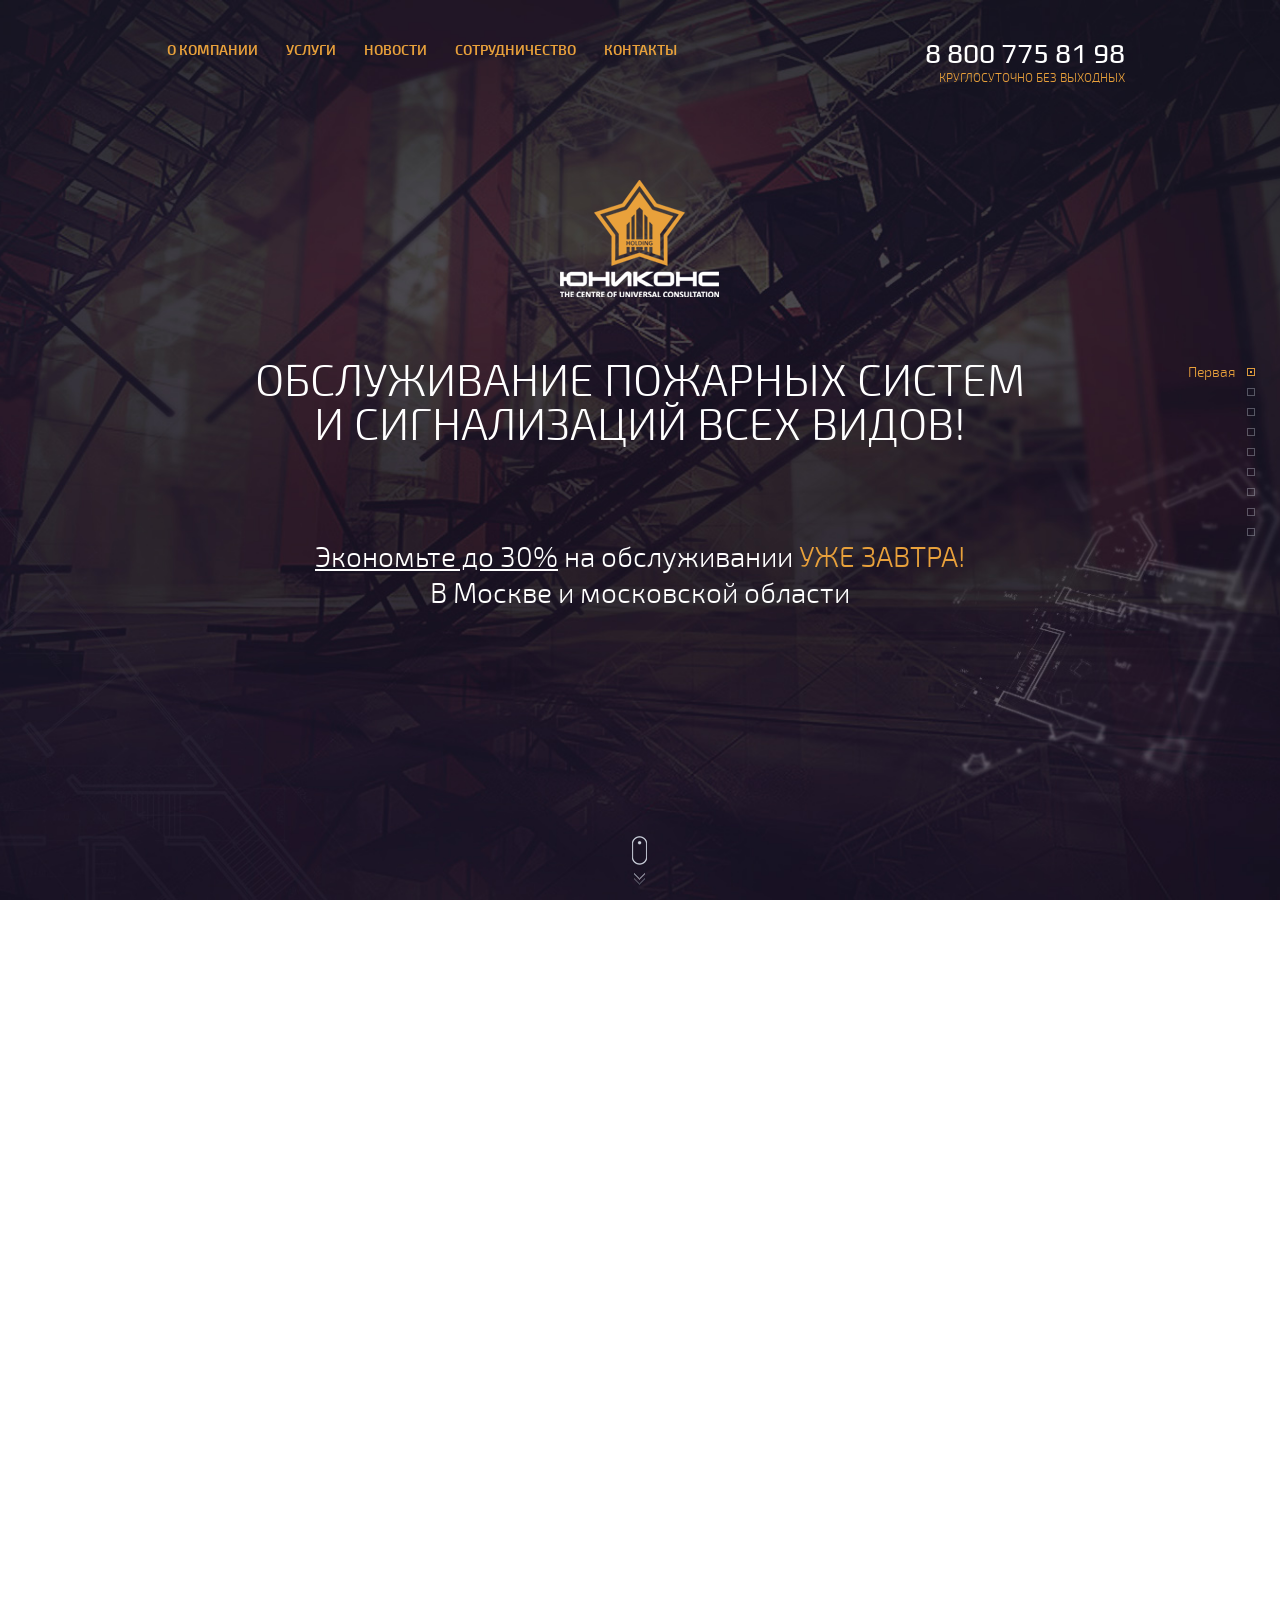
<file: index.html>
<!doctype html>
<html class="no-js" lang="ru">
    <head>
        <meta charset="utf-8">
        <meta http-equiv="X-UA-Compatible" content="IE=edge">
        <title></title>
        <meta name="description" content="">
        <meta name="viewport" content="width=1024">

        <link rel="apple-touch-icon" href="apple-touch-icon.png">

        <link rel="stylesheet" href="css/normalize.css">
        <link rel="stylesheet" href="js/vendor/slick/slick.css">
        <link rel="stylesheet" href="js/vendor/jquery.fancybox/jquery.fancybox.css">
        <link rel="stylesheet" href="css/main.css">

        <!--link rel="stylesheet/less" href="less/main.less">
        <script src="js/vendor/less.min.js"></script-->
        <script src="js/vendor/modernizr-2.8.3.min.js"></script>
    </head>
    
    <body>
        <div class="preloader-inner" id="preloader">
            <div class="wrap">
                <div class="preloader">
                    <div class="one"></div>
                    <div class="two"></div>
                    <div class="three"></div>
                    <p>Loading...</p>
                    <div class="double_bounce1"></div>
                    <div class="double_bounce2"></div>
                </div>
            </div>
        </div>
        <div class="top-block">
            <div class="container">
                <ul class="topnav">
                    <li><a href="#">О компании</a></li>
                    <li><a href="#">Услуги</a></li>
                    <li><a href="#">Новости</a></li>
                    <li><a href="#">Сотрудничество</a></li>
                    <li><a href="#">Контакты</a></li>
                </ul>
                <div class="top-contact">
                    <div class="phone">8 800 775 81 98</div>
                    <div class="worktime">Круглосуточно без выходных</div>
                </div>
            </div>
        </div>
        <div id="page">
            <!-- block01--->
            <section class="section block01" id="section01">
                <div class="container">
                    <div class="block01__logo ir">Юникос - Подготовка и консалтинг документов по Пожарной безопасности</div>
                    <h1><span class="first">Обслуживание пожарных систем <br/>и сигнализаций всех видов!</span></h1>
                    <div class="text"><span class="line">Экономьте до 30%</span> на обслуживании <span class="lead">уже завтра!</span>
                        <br/>В Москве и московской области</div>

                    <span class="move-down"></span>
                </div>
            </section>
            <!-- End of block01--->
            <!-- block02--->
            <section class="section block02" id="section02">
                <div class="container">
                    <div class="page-center">
                        <h2>Скорее всего вы столкнулись<br/>со следующими проблемами</h2>
                        <ul class="problem">
                            <li class="item1">Ложные<br/>срабатывания системы</li>
                            <li class="item2">Скоро придет срок<br/>проверки, а система<br/>не работает</li>
                            <li class="item3">Некачественное<br/>и дорогое обслуживание<br/>системы</li>
                            <li class="item4">Проблема с которой<br/>столкнулся<br/>потенциальный клиент</li>
                        </ul>
                        <p class="text1">Введу некачественного обслуживания возможны штрафы в размере десятков тысяч рублей<br/>при проведении плановой проверки и осмотра системы Гос. пожар надзором.</p>
                        <p class="text2">Доверьте обслуживание профессионалам</p>
                        <p class="text3">8 800 777 55 55</p>
                    </div>
                </div>
            </section>
            <!-- End of block02--->
            <!-- block03--->
            <section class="section block03" id="section03">
                <div class="container">
                    <div class="page-center">
                        <h2>Мы предлагаем Вам</h2>
                        <ul class="service clearfix">
                            <li class="item1">Регулярное<br/>обслуживание<br/>систем всех видов</li>
                            <li class="item2">Диагностирование<br/>и выявление<br/>неисправности системы</li>
                            <li class="item3">Восстановление<br/>работоспособности<br/>системы</li>
                            <li class="item4">Устранение<br/>предписаний<br/>гос. Пож. надзора</li>
                        </ul>
                        <h3>Дополнительные услуги</h3>
                        <ul class="custom-service clearfix">
                            <li class="item1">Обучение персонала по работе<br/>с системой</li>
                            <li class="item2">Организация дежурства<br/>в праздничные и выходные дни</li>
                        </ul>
                    </div>
                </div>
            </section>
            <!-- End of block03--->
            <!-- block04--->
            <section class="section block04" id="section04">
                <div class="container">
                    <div class="page-center">
                        <h2 class="text-center">Честные и понятные цены</h2>
                        <p class="text-center text1">Цена обслуживание систем формируются исходя из норма часа.<br/>Таким образом вы видите из чего формируется итоговая стоимость обслуживания.</p>

                        <ul class="price clearfix">
                            <li>
                                <div class="price__text">Ежемесячное<br/>обслуживание</div>
                                <div class="price__num">от <span>100</span> руб.</div>
                                <div class="price__legend">за норма час</div>
                                <div class="price__arrow-left"></div>
                            </li>
                            <li>
                                <div class="price__text">Ежеквартальное<br/>обслуживание</div>
                                <div class="price__num">от <span>100</span> руб.</div>
                                <div class="price__legend">за норма час</div>
                                <div class="price__arrow-right"></div>
                            </li>
                        </ul>
                        <p class="text-center text2">Стоимость нормо-часа зависит от типа установленной системы и объема обязательно проводимых работ</p>
                        <p class="text-center text3">с перечнем проводимых работ вы можете <a class="popup" href="#work-list">ознакомиться тут</a></p>
                        <div class="hidden">
                            <div id="work-list" class="text-popup">
                                Mauris eu tellus ut ex pretium molestie nec in massa. In a erat eleifend, cursus tortor quis, viverra magna. Quisque ultrices metus at mauris bibendum, et porttitor sem ornare. Maecenas risus nunc, consectetur eget lectus quis, placerat facilisis ante. Suspendisse eleifend ex ac neque sollicitudin porttitor. In sit amet odio sit amet eros luctus pretium ut at velit. Donec porta nisi a leo ultricies, in posuere erat pretium. Nam tincidunt nisi vel velit fermentum consectetur. Integer vehicula venenatis turpis, sit amet rutrum urna dapibus et. Class aptent taciti sociosqu ad litora torquent per conubia nostra, per inceptos himenaeos. Phasellus in maximus est, et laoreet leo. Cras vel tellus ut ante rutrum accumsan. In a eros euismod, pretium lacus sed, vestibulum ex. Sed ullamcorper eu sem id interdum. Vivamus non tristique purus
                            </div>
                        </div>
                        <div class="text-center">
                            <a href="#consultation" class="btn popup">Получить консультацию</a>
                        </div>
                    </div>
                </div>
            </section>
            <!-- End of block04--->
            <!-- block05--->
            <section  class="section block05" id="section05">
                <div class="container">
                    <div class="page-center">
                        <h2>Доверьте обслуживание<br/>профессионалам</h2>
                        <p class="text1">Все работы по обслуживанию проводятся согласно <a class="popup" href="#docs">нормативному документу</a><br/>что исключает штрафы и предписания от гос. Пож. надзора</p>
                        <div class="hidden">
                            <div id="docs" class="text-popup">
                                Mauris eu tellus ut ex pretium molestie nec in massa. In a erat eleifend, cursus tortor quis, viverra magna. Quisque ultrices metus at mauris bibendum, et porttitor sem ornare. Maecenas risus nunc, consectetur eget lectus quis, placerat facilisis ante. Suspendisse eleifend ex ac neque sollicitudin porttitor. In sit amet odio sit amet eros luctus pretium ut at velit. Donec porta nisi a leo ultricies, in posuere erat pretium. Nam tincidunt nisi vel velit fermentum consectetur. Integer vehicula venenatis turpis, sit amet rutrum urna dapibus et. Class aptent taciti sociosqu ad litora torquent per conubia nostra, per inceptos himenaeos. Phasellus in maximus est, et laoreet leo. Cras vel tellus ut ante rutrum accumsan. In a eros euismod, pretium lacus sed, vestibulum ex. Sed ullamcorper eu sem id interdum. Vivamus non tristique purus
                            </div>
                        </div>
                        <ul class="certificate clearfix">
                            <li>
                                <div class="inner">
                                    <img src="img/sertficate-logo.png" alt="сертификат">
                                    <a class="certificate-img" href="img/sertficate01.jpg">
                                        <img src="img/sertficate01.jpg" alt="сертификат">
                                    </a>
                                </div>
                            </li>
                            <li>
                                <div class="inner">
                                    <img src="img/sertficate-logo.png" alt="сертификат">
                                    <a class="certificate-img" href="img/sertficate01.jpg">
                                        <img src="img/sertficate01.jpg" alt="сертификат">
                                    </a>
                                </div>
                            </li>
                            <li>
                                <div class="inner">
                                    <img src="img/sertficate-logo.png" alt="сертификат">
                                    <a class="certificate-img" href="img/sertficate01.jpg">
                                        <img src="img/sertficate01.jpg" alt="сертификат">
                                    </a>
                                </div>
                            </li>
                        </ul>
                        <div class="text-center">
                            <a href="#consultation" class="btn popup">Рассчитать стоимость обслуживания</a>
                        </div>
                    </div>
                </div>
            </section>
            <!-- End of block05--->
            <!-- block06--->
            <section class="section block06" id="section06">
                <div class="container">
                    <div class="page-center">
                        <div class="box">
                            <div class="box-inner"></div>
                            <div class="box-text">
                                <h2>Мы<br/>гарантируем вам</h2>
                                <p>Мы гарантируем Вам отсутствие штрафов и предписаний от гос. Пож. Надзора <span>или устраним все неисправности за свой счёт!</span></p>
                            </div>
                        </div>
                    </div>
                </div>
            </section>
            <!-- End of block06--->
            <!-- block07--->
            <section class="section block07" id="section07">
                <div class="container">
                    <div class="page-center">
                        <h2 class="text-center">Отзывы наших клиентов</h2>
                            <div class="reply">
                                <ul class="reply__item clearfix">
                                    <li>
                                        <img class="img-responsive" src="img/reply__item01_thumb.jpg" alt="">
                                        <a class="reply__link" href="img/reply_item01.jpg"></a>
                                    </li>
                                    <li>
                                        <img class="img-responsive" src="img/reply__item01_thumb.jpg" alt="">
                                        <a class="reply__link" href="img/reply_item01.jpg"></a>
                                    </li>
                                    <li>
                                        <img class="img-responsive" src="img/reply__item01_thumb.jpg" alt="">
                                        <a class="reply__link" href="img/reply_item01.jpg"></a>
                                    </li>
                                    <li>
                                        <img class="img-responsive" src="img/reply__item01_thumb.jpg" alt="">
                                        <a class="reply__link" href="img/reply_item01.jpg"></a>
                                    </li>
                                </ul>
                                <span class="reply__nav prev"></span>
                                <span class="reply__nav next"></span>
                            </div>
                    </div>
                </div>
            </section>
            <!-- End of block07--->
            <!-- block08--->
            <section class="section block08" id="section08">
                <div class="container">
                        <div class="page-center">
                        <div class="clearfix">
                            <div class="action">
                                <div class="text1">Внимание</div>
                                <h2>
                                    <span>Акция</span>
                                </h2>
                                <div class="text2">Оставьте заявку на расчёт  стоимости обслуживания системы и получите</div>
                                <div class="text3">бесплатное обслуживание Вашей  системы в подарок</div>
                            </div>
                            <div class="form-inner form-main">
                                <div class="form-header">Форма заявки на расчёт стоимости<br/>обслуживания системы</div>
                                <form enctype="multipart/form-data" method="post" class="cform mini form">
                                    <ol class="cf-ol">
                                        <li>
                                            <label></label>
                                            <input type="text" name="cf8_field_1" class="single" value="Введите Ваше имя" onfocus="clearField(this)" onblur="setField(this)"/>
                                            <span class="reqtxt">Не указано имя</span>
                                        </li>
                                        <li>
                                            <label></label>
                                            <input type="text" name="cf8_field_2" class="single fldrequired" value="Введите Ваш телефон" onfocus="clearField(this)" onblur="setField(this)"/>
                                            <span class="reqtxt">Не указан телефон</span>
                                        </li>
                                        <li>
                                            <label><span></span></label>
                                            <select class="select">
                                                <option>Выберете тип системы</option>
                                                <option>Система 1</option>
                                                <option>Система 2</option>
                                                <option>Система 3</option>
                                                <option>Система 4</option>
                                                <option>Система 5</option>
                                                <option>Система 6</option>
                                            </select>
                                        </li>
                                        <li id="li--4">
                                            <label for="cf_uploadfile8-4">
                                                <span>Прикрепите план здания (БТИ</span>
                                            </label>
                                            <input type="file" name="cf_uploadfile8[]" id="cf_uploadfile8-4" class="cf_upload upload">
                                        </li>
                                    </ol>
                                    <p class="cf-sb">
                                        <input type="submit" name="sendbutton8" class="sendbutton btn" value="Оставить заявку" onclick="return cforms_validate('8', false)"/>
                                    </p>
                                </form>
                            </div>
                        </div>
                    </div>
                </div>
            </section>
            <!-- End of block08--->
            <!-- block09--->
            <section class="section block09" id="section09">
                <div class="container">
                    <h2>Остались вопросы? Свяжитесь с нами!</h2>
                    <div class="contact">
                        <div class="logo"></div>
                        <ul>
                            <li class="item1">8 800-775-81-98</li>
                            <li class="item2">(круглосуточно)</li>
                            <li class="item3">Адрес: Омск, ул. Менжинского, 19</li>
                            <li class="item4">E-mail: support@unicos.ru</li>
                            <li class="item5">skype: unicossupport</li>
                        </ul>
                    </div>
                </div>
            </section>
            <!-- End of block09--->
        </div>

        <div class="hidden">
            <div class="form-inner" id="consultation">
                <div class="form-header">Форма заявки на расчёт стоимости<br/>обслуживания системы</div>
                <form enctype="multipart/form-data" method="post" class="cform mini form">
                    <ol class="cf-ol">
                        <li>
                            <label></label>
                            <input type="text" name="cf8_field_1" class="single" value="Введите Ваше имя" onfocus="clearField(this)" onblur="setField(this)"/>
                            <span class="reqtxt">Не указано имя</span>
                        </li>
                        <li>
                            <label></label>
                            <input type="text" name="cf8_field_2" class="single fldrequired" value="Введите Ваш телефон" onfocus="clearField(this)" onblur="setField(this)"/>
                            <span class="reqtxt">Не указан телефон</span>
                        </li>
                        <li>
                            <label><span></span></label>
                            <select class="select">
                                <option>Выберете тип системы</option>
                                <option>Система 1</option>
                                <option>Система 2</option>
                                <option>Система 3</option>
                                <option>Система 4</option>
                                <option>Система 5</option>
                                <option>Система 6</option>
                            </select>
                        </li>
                    </ol>
                    <p class="cf-sb">
                        <input type="submit" name="sendbutton8" class="sendbutton btn" value="Оставить заявку" onclick="return cforms_validate('8', false)"/>
                    </p>
                </form>
            </div>
        </div>

        <script src="//ajax.googleapis.com/ajax/libs/jquery/1.11.2/jquery.min.js"></script>
        <script>window.jQuery || document.write('<script src="js/vendor/jquery-1.11.2.min.js"><\/script>')</script>
        <script type="text/javascript" src="js/vendor/jquery.fullPage/jquery.fullPage.min.js"></script>
        <script src="js/vendor/jquery.fancybox/jquery.fancybox.pack.js"></script>
        <script src="js/vendor/slick/slick.min.js"></script>
        <script src="js/main.js"></script>
    </body>
</html>
</file>
<file: css/main.css>
@import url(../fonts/exo2.0/stylesheet.css);
@import url(../fonts/minionpro/minionpro.css);
@import url(../fonts/neris/neris.css);
@import url(../fonts/play/play.css);
/* Helper classes
   ========================= */
.ir {
  background-color: transparent;
  border: 0;
  overflow: hidden;
  /* IE 6/7 fallback */
  *text-indent: -9999px;
}
.ir:before {
  content: "";
  display: block;
  width: 0;
  height: 150%;
}
.hidden {
  display: none !important;
  visibility: hidden;
}
.visuallyhidden {
  border: 0;
  clip: rect(0 0 0 0);
  height: 1px;
  margin: -1px;
  overflow: hidden;
  padding: 0;
  position: absolute;
  width: 1px;
}
.visuallyhidden.focusable:active,
.visuallyhidden.focusable:focus {
  clip: auto;
  height: auto;
  margin: 0;
  overflow: visible;
  position: static;
  width: auto;
}
.invisible {
  visibility: hidden;
}
.clearfix:before,
.clearfix:after,
.container:before,
.container:after {
  content: " ";
  /* 1 */
  display: table;
  /* 2 */
}
.clearfix:after,
.container:after {
  clear: both;
}
.clearfix,
.container {
  *zoom: 1;
}
.img-responsive {
  display: block;
  width: 100% \9;
  max-width: 100%;
  height: auto;
}
.text-center {
  text-align: center !important;
}
.text-right {
  text-align: right !important;
}
/* Base styles
   ========================= */
* {
  webkit-box-sizing: border-box;
  -moz-box-sizing: border-box;
  box-sizing: border-box;
}
html,
button,
input,
select,
textarea {
  color: #ffffff;
  font-family: 'exo_2.0light';
}
html {
  font-size: 1em;
  line-height: 1.3;
}
html,
body {
  width: 100%;
  height: 100%;
}
.overflow {
  overflow: hidden;
}
.section {
  overflow: hidden;
}
.container {
  height: 100%;
  width: 970px;
  margin-left: auto;
  margin-right: auto;
  position: relative;
}
.page-center {
  top: 50%;
  left: 0;
  width: 100%;
  position: absolute;
}
.block01 {
  height: 950px;
  background: url("../img/block01__bg.jpg") top center no-repeat;
  background-size: cover;
}
.block01 .block01__logo {
  top: 20%;
  left: 50%;
  width: 159px;
  height: 117px;
  position: absolute;
  margin-left: -80px;
  background: url("../img/block01__logo.png") 0 0 no-repeat;
}
.block01 h1 {
  top: 40%;
  left: 0;
  width: 100%;
  position: absolute;
}
.block01 h1 span {
  display: block;
}
.block01 .text {
  color: #fff;
  font-size: 28px;
  top: 60%;
  left: 0;
  width: 100%;
  position: absolute;
  text-align: center;
  font-family: 'exo_2.0light';
}
.block01 .text .line {
  text-decoration: underline;
}
.block01 .text .lead {
  color: #e9a13b;
  text-transform: uppercase;
}
.block01 .move-down {
  left: 50%;
  bottom: 15px;
  width: 15px;
  height: 49px;
  margin-left: -8px;
  position: absolute;
  background: url("../img/icon__down.png") 0 0 no-repeat;
}
.block02 {
  height: 950px;
  text-align: center;
  background: url("../img/block02__bg.jpg") top center no-repeat;
  background-size: cover;
}
.block02 .page-center {
  height: 520px;
  margin-top: -260px;
}
.block02 h2 {
  margin-bottom: 50px;
}
.block02 .problem {
  overflow: hidden;
  margin-bottom: 70px;
}
.block02 .problem li {
  float: left;
  width: 242px;
  font-size: 18px;
  text-align: center;
  padding-top: 70px;
}
.block02 .problem li.item1 {
  background: url("../img/block02__item1.png") top center no-repeat;
}
.block02 .problem li.item2 {
  background: url("../img/block02__item2.png") top center no-repeat;
}
.block02 .problem li.item3 {
  background: url("../img/block02__item3.png") top center no-repeat;
}
.block02 .problem li.item4 {
  background: url("../img/block02__item4.png") top center no-repeat;
}
.block02 p {
  text-align: center;
}
.block02 .text1 {
  color: #bfbdbf;
  font-size: 20px;
}
.block02 .text2 {
  color: #fff;
  font-size: 24px;
  margin-bottom: 0;
}
.block02 .text3 {
  color: #e9a13b;
  font-size: 30px;
}
.block03 {
  height: 950px;
  color: #332b2f;
  text-align: center;
  background: url("../img/block03__bg.jpg") top center no-repeat;
  background-size: cover;
}
.block03 .page-center {
  height: 530px;
  margin-top: -265px;
}
.block03 h2 {
  font-size: 48px;
  margin-bottom: 20px;
}
.block03 h3 {
  margin-bottom: 30px;
}
.block03 .service {
  overflow: hidden;
  margin-bottom: 45px;
}
.block03 .service li {
  float: left;
  width: 224px;
  height: 225px;
  margin: 0 9px;
  font-size: 18px;
  text-align: center;
  padding-top: 120px;
}
.block03 .service li.item1 {
  background: rgba(242, 238, 230, 0.55) url("../img/block03__item1.png") center 35px no-repeat;
}
.block03 .service li.item2 {
  background: rgba(242, 238, 230, 0.55) url("../img/block03__item2.png") center 35px no-repeat;
}
.block03 .service li.item3 {
  background: rgba(242, 238, 230, 0.55) url("../img/block03__item3.png") center 35px no-repeat;
}
.block03 .service li.item4 {
  background: rgba(242, 238, 230, 0.55) url("../img/block03__item4.png") center 35px no-repeat;
}
.block03 .custom-service {
  width: 800px;
  margin: 0 auto;
  overflow: hidden;
}
.block03 .custom-service li {
  float: left;
  width: 370px;
  height: 110px;
  margin: 0 15px;
  font-size: 16px;
  text-align: left;
  padding: 36px 0 0 110px;
}
.block03 .custom-service li.item1 {
  background: rgba(242, 238, 230, 0.55) url("../img/block03__service1.png") 26px center no-repeat;
}
.block03 .custom-service li.item2 {
  background: rgba(242, 238, 230, 0.55) url("../img/block03__service2.png") 26px center no-repeat;
}
.block04 {
  height: 950px;
  background: url("../img/block04__bg.jpg") top center no-repeat;
  background-size: cover;
}
.block04 .page-center {
  height: 550px;
  margin-top: -240px;
}
.block04 h2 {
  margin-bottom: 20px;
  text-transform: uppercase;
}
.block04 .text1 {
  margin-bottom: 30px;
}
.block04 .text2 {
  margin-bottom: 10px;
}
.block04 .text3 {
  margin-bottom: 40px;
  text-transform: uppercase;
}
.block04 .text3 a {
  text-decoration: underline;
}
.block04 .price {
  width: 510px;
  height: 215px;
  overflow: hidden;
  margin: 0 auto 50px auto;
}
.block04 .price li {
  float: left;
  width: 220px;
  height: 215px;
  line-height: 1;
  color: #121017;
  position: relative;
  margin: 0  16px;
  padding: 40px 20px 20px 30px;
}
.block04 .price li .price__text {
  font-size: 18px;
  margin-bottom: 25px;
  font-family: 'exo_2.0extra_light';
}
.block04 .price li .price__text span {
  font-size: 18px;
  margin-bottom: 60px;
  font-family: 'exo_2.0light';
}
.block04 .price li .price__num {
  font-size: 24px;
  margin-bottom: 5px;
  color: #e9a13b;
  font-family: 'exo_2.0extra_light';
}
.block04 .price li .price__num span {
  font-size: 48px;
  font-family: 'exo_2.0light';
}
.block04 .price li .price__legend {
  font-size: 18px;
}
.block04 .price li:first-child {
  background: #dedbe5;
}
.block04 .price li:last-child {
  color: #ffffe4;
  background: rgba(10, 8, 20, 0.9);
}
.block04 .price .price__arrow-left {
  top: 50%;
  right: 0;
  width: 13px;
  height: 26px;
  cursor: pointer;
  margin-top: -13px;
  position: absolute;
  background: url("../img/price__left.png") 0 0 no-repeat;
}
.block04 .price .price__arrow-right {
  top: 50%;
  left: 0;
  width: 13px;
  height: 26px;
  cursor: pointer;
  margin-top: -13px;
  position: absolute;
  background: url("../img/price__right.png") 0 0 no-repeat;
}
.block05 {
  height: 950px;
  text-align: center;
  background: url("../img/block05__bg.jpg") top center no-repeat;
  background-size: cover;
}
.block05 .page-center {
  height: 570px;
  margin-top: -250px;
}
.block05 h2 {
  margin-bottom: 20px;
  text-transform: uppercase;
}
.block05 .text1 {
  margin-bottom: 45px;
}
.block05 .text1 a {
  text-decoration: none;
  border-bottom: 1px dotted #e9a13b;
}
.block05 .text1 a:hover {
  text-decoration: none;
}
.block05 .certificate {
  width: 753px;
  height: 272px;
  overflow: hidden;
  margin-left: auto;
  margin-right: auto;
  margin-bottom: 50px;
}
.block05 .certificate li {
  float: left;
  width: 205px;
  height: 272px;
  margin: 0 23px;
  display: table;
  cursor: pointer;
  border: 1px solid #b6b5b4;
}
.block05 .certificate li:hover {
  border-color: #22223d;
}
.block05 .certificate li .inner {
  width: 203px;
  height: 270px;
  position: relative;
  text-align: center;
  display: table-cell;
  vertical-align: middle;
}
.block05 .certificate li .certificate-img {
  top: 0;
  left: 0;
  right: 0;
  bottom: 0;
  z-index: 10;
  display: none;
  cursor: pointer;
  position: absolute;
}
.block05 .certificate li:hover .certificate-img {
  display: block;
}
.block06 {
  height: 950px;
  color: #fff9e4;
  background: url("../img/block06__bg.jpg") top center no-repeat;
  background-size: cover;
}
.block06 .page-center {
  height: 300px;
  margin-top: -150px;
}
.block06 h2 {
  color: #fff9e4;
  margin-bottom: 15px;
  padding-bottom: 10px;
  text-transform: uppercase;
  border-bottom: 1px solid #595455;
}
.block06 p {
  font-size: 24px;
  margin-bottom: 0;
}
.block06 span {
  color: #e9a13b;
}
.block06 .box {
  width: 50%;
  height: 300px;
  float: right;
  position: relative;
}
.block06 .box .box-inner {
  top: 0;
  left: 0;
  content: '';
  width: 9999px;
  height: 300px;
  display: block;
  background: rgba(10, 8, 20, 0.88);
  position: absolute;
}
.block06 .box .box-text {
  top: 0;
  left: 0;
  width: 100%;
  height: 100%;
  position: absolute;
  padding: 35px 10px 35px 40px;
}
.block07 {
  height: 950px;
  background: url("../img/block07__bg.jpg") top center no-repeat;
  background-size: cover;
}
.block07 .page-center {
  height: 500px;
  margin-top: -250px;
}
.block07 h2 {
  margin-bottom: 40px;
  text-transform: uppercase;
}
.block07 .reply {
  position: relative;
}
.block07 .reply .reply__item {
  width: 740px;
  margin: 0 auto;
}
.block07 .reply .reply__item li {
  float: left;
  width: 280px;
  margin: 0 40px;
  position: relative;
  border: 1px solid transparent;
  -webkit-box-shadow: 0px 2px 8px 0px rgba(0, 0, 0, 0.5);
  -moz-box-shadow: 0px 2px 8px 0px rgba(0, 0, 0, 0.5);
  box-shadow: 0px 2px 8px 0px rgba(0, 0, 0, 0.5);
}
.block07 .reply .reply__item li:hover {
  border-color: #e9a13b;
}
.block07 .reply .reply__item a {
  top: 0;
  left: 0;
  right: 0;
  bottom: 0;
  display: block;
  cursor: pointer;
  position: absolute;
  background: transparent;
}
.block07 .reply .reply__item a:hover {
  background: rgba(23, 14, 11, 0.65) url("../img/reply__loop.png") center no-repeat;
}
.block07 .reply .reply__nav {
  top: 50%;
  width: 26px;
  height: 52px;
  cursor: pointer;
  margin-top: -26px;
  position: absolute;
  background: url("../img/reply__nav.png") 0 0 no-repeat;
}
.block07 .reply .reply__nav.prev {
  left: 30px;
  background-position: 0 0;
}
.block07 .reply .reply__nav.next {
  right: 30px;
  background-position: -26px 0;
}
.block08 {
  height: 950px;
  background: url("../img/block08__bg.jpg") top center no-repeat;
  background-size: cover;
}
.block08 .page-center {
  height: 530px;
  margin-top: -265px;
}
.block08 .action {
  color: #fff;
  float: left;
  width: 460px;
  height: 530px;
  padding-top: 110px;
}
.block08 .action .text1 {
  height: 44px;
  font: 36px/44px 'exo_2.0extra_light';
}
.block08 .action h2 {
  height: 90px;
  font-size: 72px;
  line-height: 90px;
  position: relative;
  text-transform: uppercase;
}
.block08 .action h2 span {
  z-index: 10;
  width: 100%;
  height: 90px;
  line-height: 90px;
  position: absolute;
}
.block08 .action h2:after {
  top: 0;
  right: 0;
  content: "";
  height: 90px;
  width: 3000px;
  position: absolute;
  background: rgba(10, 8, 20, 0.8);
}
.block08 .action .text2 {
  font-size: 18px;
  padding: 0 4px;
}
.block08 .action .text3 {
  font-size: 30px;
  text-transform: uppercase;
}
.block08 .form-inner {
  float: right;
  height: 530px;
}
.block09 {
  height: 950px;
  background: url("../img/block09__bg.jpg") top center no-repeat;
  background-size: cover;
}
.block09 h2 {
  text-align: center;
  padding-top: 120px;
  margin-bottom: 60px;
}
.block09 .contact {
  width: 750px;
  height: 508px;
  margin: 0 auto;
  padding-top: 60px;
  position: relative;
  background: url("../img/block09__vcard.png") 0 0 no-repeat;
}
.block09 .contact .logo {
  width: 170px;
  height: 170px;
  margin-left: 270px;
  margin-bottom: 15px;
  background: url("../img/block09__logo.png") 0 0 no-repeat;
}
.block09 .contact li {
  line-height: 1;
  font-size: 22px;
  text-align: center;
  color: #2f313c;
  padding-bottom: 5px;
  font-family: 'exo_2.0extra_light';
  -webkit-transform: rotate(-7deg);
  -moz-transform: rotate(-7deg);
  -o-transform: rotate(-7deg);
  transform: rotate(-7deg);
}
.block09 .contact li.item1 {
  font-size: 36px;
  font-family: 'exo_2.0light';
}
.block09 .contact li.item2 {
  margin-bottom: 15px;
}
.top-block {
  top: 40px;
  left: 0;
  right: 0;
  z-index: 9999;
  height: 50px;
  position: fixed;
}
.topnav {
  z-index: 999;
  float: left;
  width: 600px;
}
.topnav li {
  margin: 0 12px;
  display: inline-block;
  text-transform: uppercase;
}
.topnav a {
  font-size: 14px;
  line-height: 20px;
  color: #e9a13b;
  font-family: 'exo_2.0semi_bold';
}
.topnav a:hover {
  color: #ffc35d;
}
.topnav.invert a {
  color: #f3ede6;
}
.topnav.invert a:hover {
  color: #fff;
}
.top-contact {
  z-index: 999;
  float: right;
  width: 220px;
  height: 50px;
  text-align: right;
}
.top-contact .phone {
  color: #fff;
  font: 28px/30px 'playregular';
}
.top-contact .worktime {
  font-size: 12px;
  line-height: 16px;
  color: #e9a13b;
  text-transform: uppercase;
}
.top-contact.invert .worktime {
  color: #332b2f;
}
.text-popup {
  width: 800px;
  padding: 25px 35px;
  background: #000;
  color: #fff;
}
.form-inner {
  color: #fff;
  width: 410px;
  padding: 35px 50px;
  background: rgba(59, 49, 49, 0.8);
  border: 1px solid #282125;
}
.form-inner .form-header {
  font-size: 18px;
  text-align: center;
  margin-bottom: 40px;
}
.cform {
  width: 100%;
}
.cform ol {
  margin: 0;
  padding: 0;
  list-style: none;
}
.cform li {
  position: relative;
  margin-bottom: 25px;
}
.cform li label {
  display: none;
}
.cform li .reqtxt {
  display: none;
}
.cform li input[type="text"] {
  width: 310px;
  height: 47px;
  outline: none;
  display: block;
  color: #3d3e54;
  font-size: 18px;
  line-height: 20px;
  background: transparent url("../img/input-tel.png") 0 0 no-repeat;
  text-align: left;
  padding: 13px 10px 13px 75px;
  border: none;
}
.cform li select {
  width: 310px;
  height: 47px;
  outline: none;
  display: block;
  color: #3d3e54;
  font-size: 18px;
  cursor: pointer;
  text-align: left;
  text-overflow: '';
  line-height: 20px;
  text-indent: 0.01px;
  -ms-appearance: none;
  -moz-appearance: none;
  -webkit-appearance: none;
  appearance: none!important;
  padding: 13px 10px 13px 20px;
  border: 1px solid transparent;
  background: transparent url("../img/input-select.png") 0 0 no-repeat;
}
.cform li select::-ms-expand {
  display: none;
}
.cform li:first-child input[type="text"] {
  background: transparent url("../img/input-name.png") 0 0 no-repeat;
}
.cform .sendbutton {
  display: block;
  width: 100%;
}
.form-main .cform li:last-child {
  width: 100%;
  height: 30px;
  color: #3d3e54;
  cursor: pointer;
  overflow: hidden;
  text-align: center;
  position: relative;
}
.form-main .cform li:last-child label {
  width: 100%;
  height: 30px;
  text-align: center;
  display: block;
  overflow: hidden;
}
.form-main .cform li:last-child label span {
  color: #e9a13b;
  border-bottom: 1px dashed #e9a13b;
}
.form-main .cform li:last-child input[type="file"] {
  position: absolute;
  top: 0;
  left: 0;
  width: 100%;
  -moz-opacity: 0;
  filter: alpha(opacity=0);
  opacity: 0;
  font-size: 150px;
  height: 50px;
  z-index: 20;
  cursor: pointer;
}
.btn,
.sendbutton {
  margin: 0;
  color: #fff;
  outline: none;
  font-size: 18px;
  cursor: pointer;
  padding: 6px 30px;
  line-height: 35px;
  text-align: center;
  white-space: nowrap;
  font-weight: normal;
  background: #e9a13b;
  display: inline-block;
  text-decoration: none;
  vertical-align: middle;
  font-family: 'exo_2.0semi_bold';
  border: 1px solid #e9a13b;
  -webkit-border-radius: 3px;
  -moz-border-radius: 3px;
  border-radius: 3px;
  -webkit-transition: 0.2s;
  -moz-transition: 0.2s;
  -o-transition: 0.2s;
  transition: 0.2s;
}
.btn:hover,
.sendbutton:hover {
  background: #b76f08;
  text-decoration: none;
  border: 1px solid #b76f08;
}
.preloader-inner {
  top: 0;
  left: 0;
  width: 100%;
  height: 100%;
  z-index: 1000;
  background: #071329;
}
.preloader-inner .wrap {
  width: 100%;
  height: 100%;
  position: relative;
}
.preloader {
  position: fixed;
  left: 50%;
  top: 50%;
  width: 65px;
  height: 85px;
  margin-top: -42px;
  margin-left: -32px;
  z-index: 100;
}
.preloader .holder {
  position: relative;
  width: 65px;
  height: 85px;
}
.preloader .one {
  width: 14px;
  height: 70px;
  transform: rotate(25deg);
  background-color: #0071b8;
  position: absolute;
  left: 12px;
  border-radius: 10px;
  z-index: 2;
  top: 0;
}
.preloader .two {
  width: 14px;
  height: 70px;
  transform: rotate(-25deg);
  background-color: #0063a1;
  position: absolute;
  border-radius: 10px;
  top: 0;
  left: 36px;
  z-index: 2;
}
.preloader .three {
  position: relative;
  width: 40px;
  background-color: #0368a7;
  height: 11px;
  left: 13px;
  top: 40px;
  z-index: 1;
  border-radius: 10px;
}
.preloader p {
  position: absolute;
  font-family: Arial;
  text-align: center;
  font-size: 10px;
  font-style: italic;
  bottom: 0px;
  color: #363636;
  text-transform: uppercase;
  left: 0;
  padding: 0;
  margin: 0;
  z-index: 3;
  width: 100%;
}
.preloader .double_bounce1,
.preloader .double_bounce2 {
  width: 140px;
  height: 140px;
  border-radius: 50%;
  background-color: #fff;
  opacity: 0.6;
  position: absolute;
  top: -29px;
  left: -38px;
  -webkit-animation: bounce 2s infinite ease-in-out;
  animation: bounce 2s infinite ease-in-out;
}
.preloader .double_bounce2 {
  -webkit-animation-delay: -1s;
  animation-delay: -1s;
}
.preloader.invert .one {
  background-color: #fff;
}
.preloader.invert .two,
.preloader.invert .three {
  background-color: #f1f1f1;
}
.preloader.invert .double_bounce1,
.preloader.invert .double_bounce2 {
  background-color: #0063a1;
}
.preloader.invert p {
  color: #fff;
}
@-webkit-keyframes bounce {
  0%,
  100% {
    -webkit-transform: scale(0.3);
  }
  50% {
    -webkit-transform: scale(1);
  }
}
@keyframes bounce {
  0%,
  100% {
    transform: scale(0.3);
    -webkit-transform: scale(0.3);
  }
  50% {
    transform: scale(1);
    -webkit-transform: scale(1);
  }
}
/* Typography
   ========================= */
h1,
h2,
h3,
h4 {
  margin: 0;
  padding: 0;
  font-weight: 300;
  font-family: #e9a13b;
}
h1 {
  font-size: 44px;
  line-height: 44px;
  text-align: center;
  text-transform: uppercase;
}
h2 {
  font-size: 42px;
  line-height: 1;
  font-family: 'exo_2.0light';
}
h3 {
  font-size: 36px;
  line-height: 1;
  font-family: 'exo_2.0light';
}
h4 {
  font-size: 30px;
}
p {
  padding: 0;
  margin: 0 0 10px 0;
}
a {
  color: #e9a13b;
  text-decoration: none;
}
a:hover {
  text-decoration: underline;
}
ul {
  margin: 0;
  padding: 0;
  list-style: none;
}
</file>
